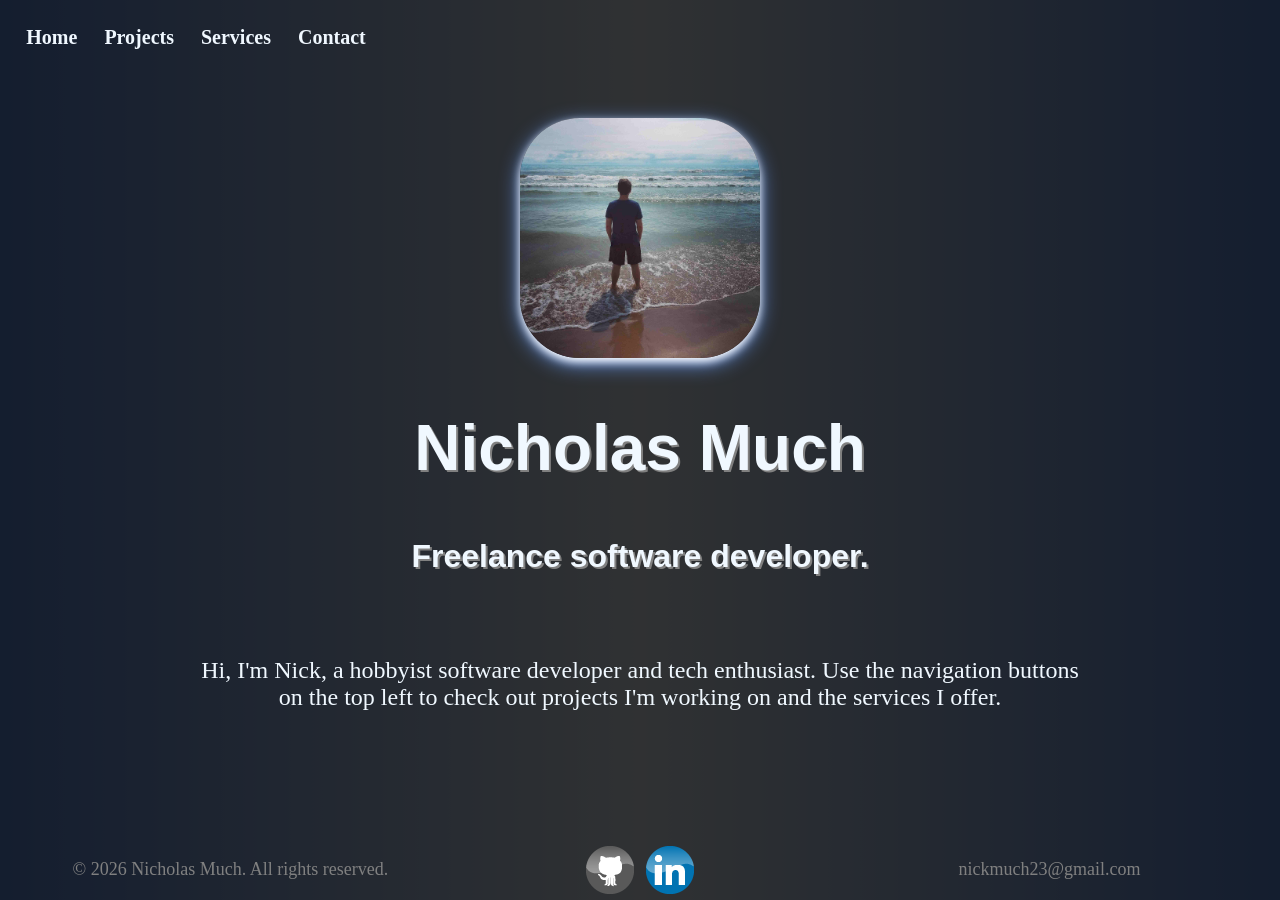
<file: index.html>
<!DOCTYPE html>
<html lang="en-us">
<head>
    <meta charset="UTF-8">
    <meta name="viewport" content="width=device-width, initial-scale=1.0">
    <link rel="stylesheet" href="/assets/css/styles.css?v=1.0.0">
    <link rel="icon" type="image/x-icon" href="assets/img/favicon.ico">
    <script src="assets/js/scripts.js"></script>
    <title>Nicholas Much</title>
</head>
<body>

    <nav class="navigation">
        <ul>
            <li><a href="/">Home</a></li>
            <li><a href="/projects/">Projects</a></li>
            <li><a href="/services/">Services</a></li>
            <li><a href="/contact/">Contact</a></li>
        </ul>
    </nav>

    <section class="center" id="home">
        <img src="assets/img/WavesCompressed.jpg" alt="logo" id="logo">
        <h1 id="title">Nicholas Much</h1>
        <p id="title-description">Freelance software developer.</p>
        <h2 id="main-description">Hi, I'm Nick, a hobbyist software developer and tech enthusiast. 
            Use the navigation buttons on the top left to check out projects I'm working on and the services 
            I offer.</h2>
    </section>

    <footer>
        <div class="footer-left">
            <p>&copy; 2026 Nicholas Much. All rights reserved.</p>
        </div>
        <div class="footer-center">
            <a href="https://github.com/FrozenTundraStudio" class="social" id="github" width="1" height="1"></a>
            <a href="https://www.linkedin.com/in/nicholas-much/" class="social" id="linkedin" width="1" height="1"></a>
        </div>
        <div class="footer-right">
            <p>nickmuch23@gmail.com</p>
        </div>
    </footer>
</body>
</html>
</file>
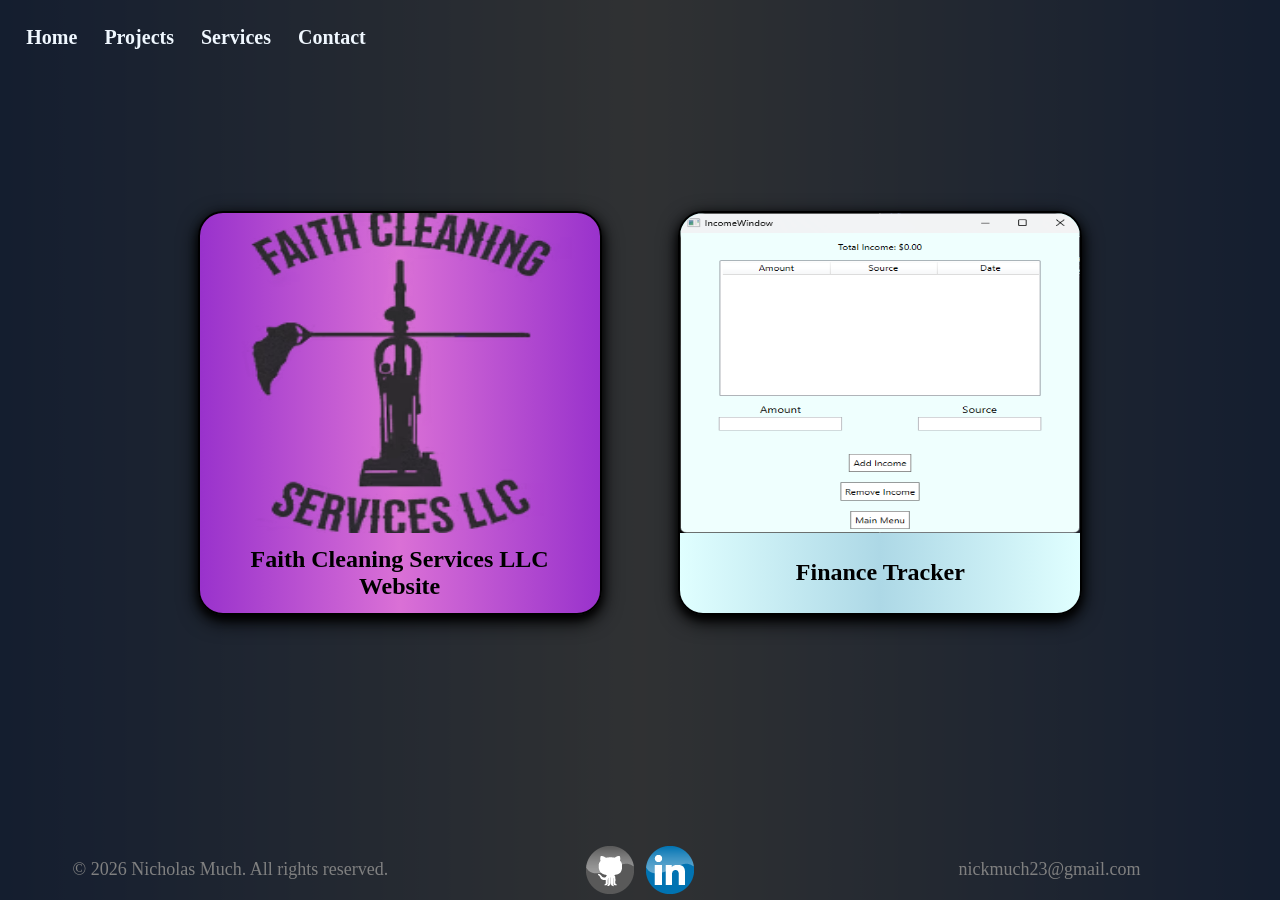
<file: projects/index.html>
<!DOCTYPE html>
<html lang="en-us">
<head>
    <meta charset="UTF-8">
    <meta name="viewport" content="width=device-width, initial-scale=1.0">
    <link rel="stylesheet" href="/assets/css/styles.css?v=1.0.0">
    <link rel="icon" type="image/x-icon" href="/assets/img/favicon.ico">
    <script src="/assets/js/scripts.js"></script>
    <title>Nicholas Much</title>
</head>
<body>

    <nav class="navigation">
        <ul>
            <li><a href="/">Home</a></li>
            <li><a href="/projects/">Projects</a></li>
            <li><a href="/services/">Services</a></li>
            <li><a href="/contact/">Contact</a></li>
        </ul>
    </nav>

    <section class="projects" id="projects">
        <div class="gallery-item" id="fcsllc">
            <img src="/assets/img/fcsllclogo.avif" alt="placeholder-alt" width="600" height="400" 
            onclick="openModal('modal1', 'Faith Cleaning Services LLC Website', 'A website made for Faith Cleaning Services LLC')">
            <div class="img-description">Faith Cleaning Services LLC Website</div>
        </div>

        <div class="gallery-item" id="finance-tracker">
            <img src="/assets/img/IncomeWindow.png" alt="placeholder-alt" width="600" height="400"
            onclick="openModal('modal2', 'Finance Tracker', 'A desktop application used for keeping track of income, bills, subscriptions, and other monthly expenses.')">
            <div class="img-description">Finance Tracker</div>
        </div>

        <div id="modal1" class="modal" onclick="closeModal('modal1')">
            <span class="close" onclick="closeModal('modal1')">&times;</span>
            <div class="modal-content">
                <img src="/assets/img/Portfolio-FCSLLC.jpg" alt="placeholder-alt" class="modal-image">
                <div class="caption"></div>
                <div class="caption-description"></div>
            </div>
        </div>

        <div id="modal2" class="modal" onclick="closeModal('modal2')">
            <span class="close" onclick="closeModal('modal2')">&times;</span>
            <div class="modal-content">
                <img src="/assets/img/IncomeWindow.png" alt="placeholder-alt" class="modal-image">
                <div class="caption">Finance Tracker</div>
                <div class="caption-description"></div>
            </div>
        </div>
    </section>

    <footer>
        <div class="footer-left">
            <p>&copy; 2026 Nicholas Much. All rights reserved.</p>
        </div>
        <div class="footer-center">
            <a href="https://github.com/FrozenTundraStudio" class="social" id="github" width="1" height="1"></a>
            <a href="https://www.linkedin.com/in/nicholas-much/" class="social" id="linkedin" width="1" height="1"></a>
        </div>
        <div class="footer-right">
            <p>nickmuch23@gmail.com</p>
        </div>
    </footer>
</body>
</html>
</file>
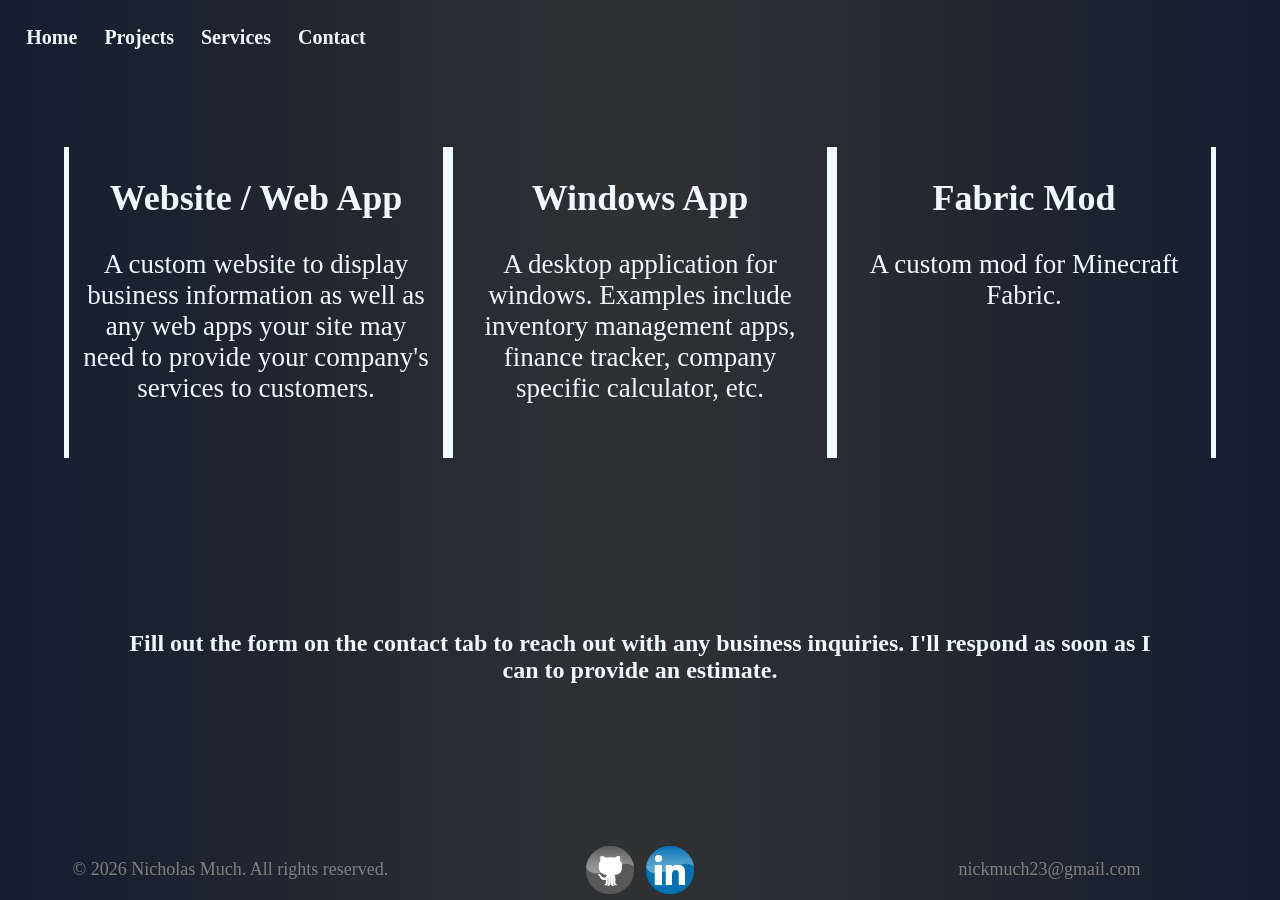
<file: services/index.html>
<!DOCTYPE html>
<html lang="en-us">
<head>
    <meta charset="UTF-8">
    <meta name="viewport" content="width=device-width, initial-scale=1.0">
    <link rel="stylesheet" href="/assets/css/styles.css?v=1.0.0">
    <link rel="icon" type="image/x-icon" href="/assets/img/favicon.ico">
    <script src="/assets/js/scripts.js"></script>
    <title>Nicholas Much</title>
</head>
<body>

    <nav class="navigation">
        <ul>
            <li><a href="/">Home</a></li>
            <li><a href="/projects/">Projects</a></li>
            <li><a href="/services/">Services</a></li>
            <li><a href="/contact/">Contact</a></li>
        </ul>
    </nav>
    
    <section class="services-container">
        <div class="service" id="website">
            <h1>Website / Web App</h1>
            <p>A custom website to display business information as well as any web apps your site may need to provide your company's services to customers.</p>
        </div>
        <div class="service" id="windows-app">
            <h1>Windows App</h1>
            <p>A desktop application for windows. Examples include inventory management apps, finance tracker, company specific calculator, etc.</p>
        </div>
        <div class="service" id="fabric-mod">
            <h1>Fabric Mod</h1>
            <p>A custom mod for Minecraft Fabric.</p>
        </div>
    </section>

    <section class="disclaimer-container">
        <div class="disclaimer">
            <h2>Fill out the form on the contact tab to reach out with any business inquiries. I'll respond as soon as I can to provide an estimate.</h2>
        </div>
    </section>

    <footer>
        <div class="footer-left">
            <p>&copy; 2026 Nicholas Much. All rights reserved.</p>
        </div>
        <div class="footer-center">
            <a href="https://github.com/FrozenTundraStudio" class="social" id="github" width="1" height="1"></a>
            <a href="https://www.linkedin.com/in/nicholas-much/" class="social" id="linkedin" width="1" height="1"></a>
        </div>
        <div class="footer-right">
            <p>nickmuch23@gmail.com</p>
        </div>
    </footer>
</body>
</html>
</file>
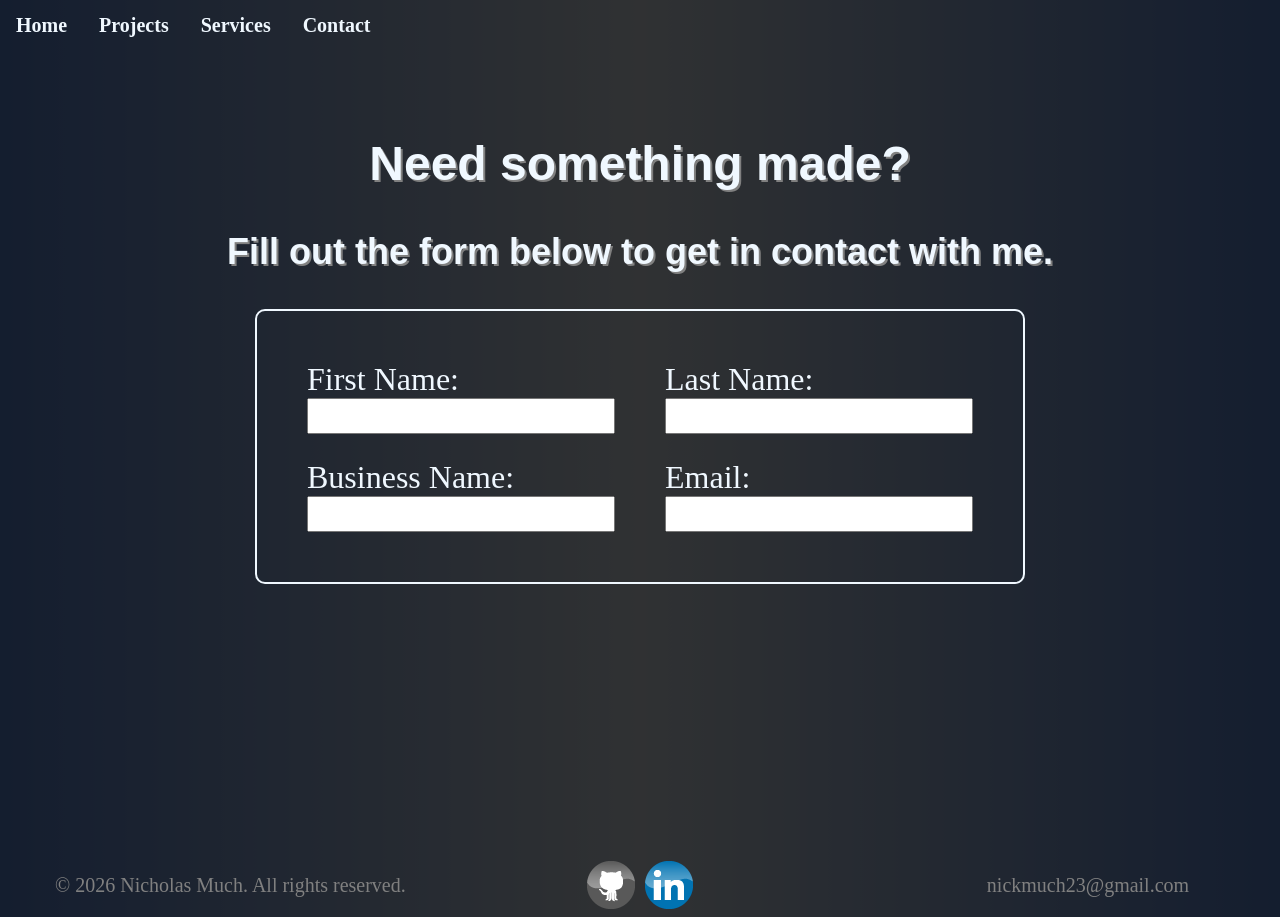
<file: contact.html>
<!DOCTYPE html>
<html lang="en-us">
<head>
    <meta charset="UTF-8">
    <meta name="viewport" content="width=device-width, initial-scale=1.0">
    <link rel="stylesheet" href="styles.css">
    <link rel="icon" type="image/x-icon" href="img/favicon.ico">
    <script src="scripts.js"></script>
    <title>Nicholas Much</title>
</head>
<body>

    <nav class="navigation">
        <ul>
            <li><a href="index.html">Home</a></li>
            <li><a href="projects.html">Projects</a></li>
            <li><a href="services.html">Services</a></li>
            <li><a href="contact.html">Contact</a></li>
        </ul>
    </nav>

    <section class="contact-top">
        <h1 id="title">Need something made?</h1>
        <p id="title-description">Fill out the form below to get in contact with me.</p>
    </section>

    <form class="contact-form">

        <div class="column">
            <div class="row">
                <label for="fname">First Name:</label><br>
                <input type="text" id="fname" name="fname">
            </div>
            <div class="row">
                <label for="business-name">Business Name:</label><br>
                <input type="text" id="business-name" name="business-name">
            </div>
        </div>

        <div class="column" >
            <div class="row">
                <label for="lname">Last Name:</label><br>
                <input type="text" id="lname" name="lname">
            </div>
            <div class="row">
                <label for="email">Email:</label><br>
                <input type="email" id="email" name="email" required>
            </div>
        </div>
        
    </form>

    <footer>
        <div class="footer-left">
            <p>&copy; 2026 Nicholas Much. All rights reserved.</p>
        </div>
        <div class="footer-center">
            <a href="#" target="_blank" class="social" id="github" width="1" height="1"></a>
            <a href="#" target="_blank" class="social" id="linkedin" width="1" height="1"></a>
        </div>
        <div class="footer-right">
            <p>nickmuch23@gmail.com</p>
        </div>
    </footer>
</body>
</html>
</file>
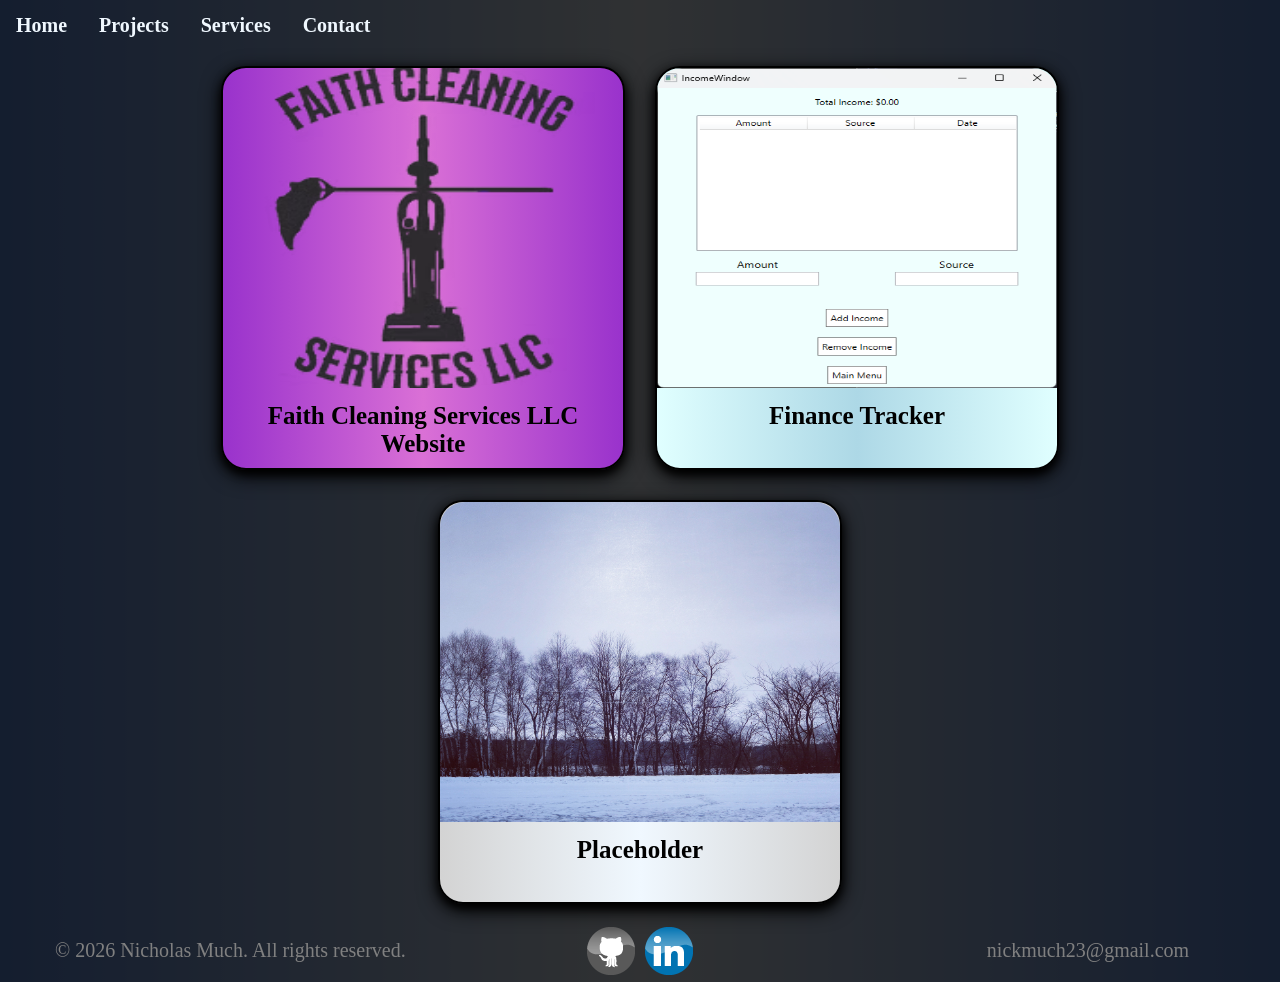
<file: projects.html>
<!DOCTYPE html>
<html lang="en-us">
<head>
    <meta charset="UTF-8">
    <meta name="viewport" content="width=device-width, initial-scale=1.0">
    <link rel="stylesheet" href="styles.css">
    <link rel="icon" type="image/x-icon" href="img/favicon.ico">
    <script src="scripts.js"></script>
    <title>Nicholas Much</title>
</head>
<body>

    <nav class="navigation">
        <ul>
            <li><a href="index.html">Home</a></li>
            <li><a href="projects.html">Projects</a></li>
            <li><a href="services.html">Services</a></li>
            <li><a href="contact.html">Contact</a></li>
        </ul>
    </nav>

    <section class="projects" id="projects">
        <div class="gallery-item" id="fcsllc">
            <img src="img/fcsllclogo.avif" alt="placeholder-alt" width="600" height="400" 
            onclick="openModal('modal1', 'Faith Cleaning Services LLC Website', 'A website made for Faith Cleaning Services LLC')">
            <div class="img-description">Faith Cleaning Services LLC Website</div>
        </div>

        <div class="gallery-item" id="finance-tracker">
            <img src="img/IncomeWindow.png" alt="placeholder-alt" width="600" height="400"
            onclick="openModal('modal2', 'Finance Tracker', 'A desktop application used for keeping track of income, bills, subscriptions, and other monthly expenses.')">
            <div class="img-description">Finance Tracker</div>
        </div>

        <div class="gallery-item" id="placeholder">
            <img src="img/OnTheLake.jpg" alt="placeholder-alt" width="600" height="400"
            onclick="openModal('modal3', 'Placeholder Title', 'Placeholder Description')">
            <div class="img-description">Placeholder</div>
        </div>

        <div id="modal1" class="modal" onclick="closeModal('modal1')">
            <span class="close" onclick="closeModal('modal1')">&times;</span>
            <div class="modal-content">
                <img src="img/Portfolio-FCSLLC.jpg" alt="placeholder-alt" class="modal-image">
                <div class="caption"></div>
                <div class="caption-description"></div>
            </div>
        </div>

        <div id="modal2" class="modal" onclick="closeModal('modal2')">
            <span class="close" onclick="closeModal('modal2')">&times;</span>
            <div class="modal-content">
                <img src="img/IncomeWindow.png" alt="placeholder-alt" class="modal-image">
                <div class="caption">Finance Tracker</div>
                <div class="caption-description"></div>
            </div>
        </div>

        <div id="modal3" class="modal" onclick="closeModal('modal3')">
            <span class="close" onclick="closeModal('modal3')">&times;</span>
            <div class="modal-content">
                <img src="img/OnTheLake.jpg" alt="placeholder-alt" class="modal-image">
                <div class="caption"></div>
                <div class="caption-description"></div>
            </div>
        </div>
    </section>

    <footer>
        <div class="footer-left">
            <p>&copy; 2026 Nicholas Much. All rights reserved.</p>
        </div>
        <div class="footer-center">
            <a href="#" target="_blank" class="social" id="github" width="1" height="1"></a>
            <a href="#" target="_blank" class="social" id="linkedin" width="1" height="1"></a>
        </div>
        <div class="footer-right">
            <p>nickmuch23@gmail.com</p>
        </div>
    </footer>
</body>
</html>
</file>
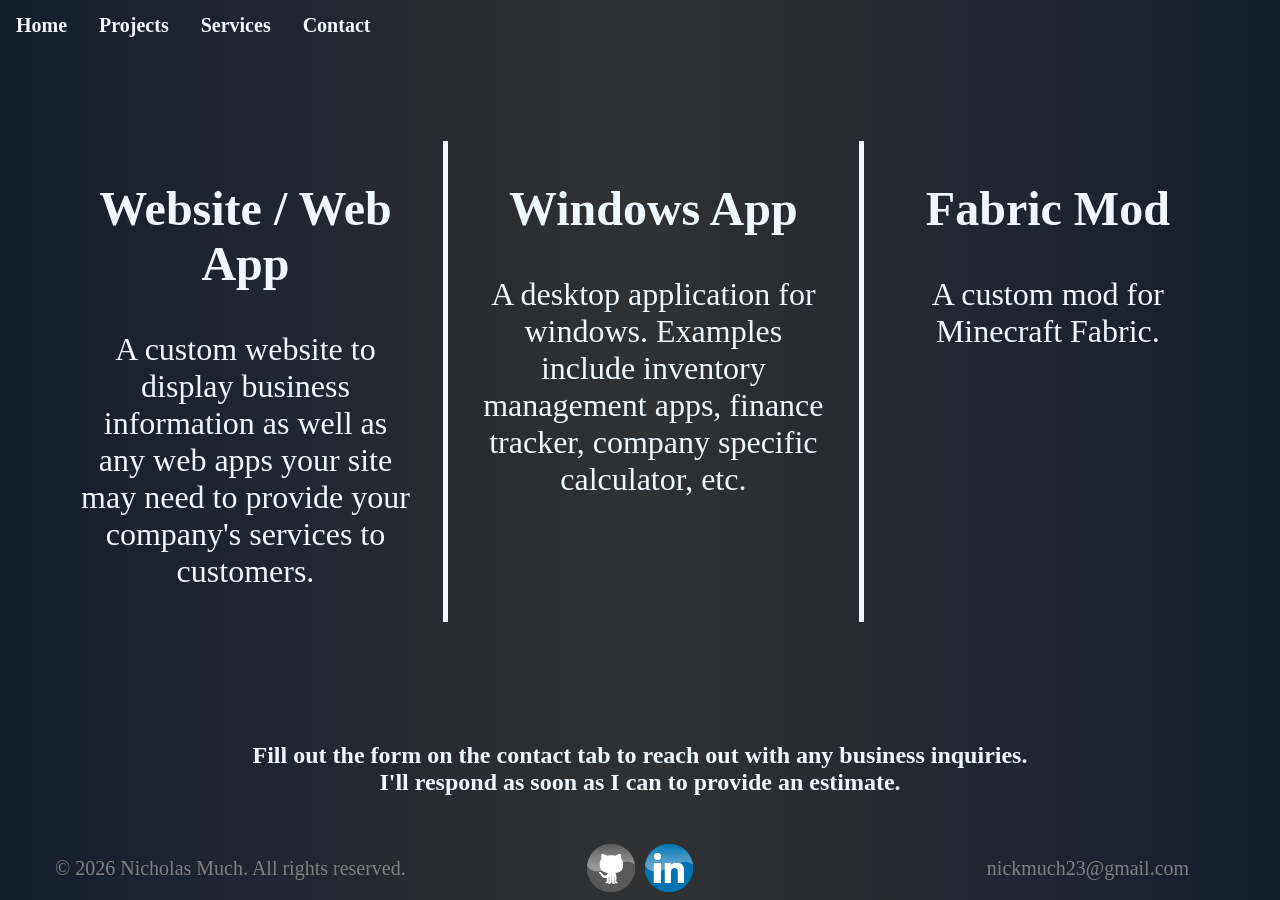
<file: services.html>
<!DOCTYPE html>
<html lang="en-us">
<head>
    <meta charset="UTF-8">
    <meta name="viewport" content="width=device-width, initial-scale=1.0">
    <link rel="stylesheet" href="styles.css">
    <link rel="icon" type="image/x-icon" href="img/favicon.ico">
    <script src="scripts.js"></script>
    <title>Nicholas Much</title>
</head>
<body>

    <nav class="navigation">
        <ul>
            <li><a href="index.html">Home</a></li>
            <li><a href="projects.html">Projects</a></li>
            <li><a href="services.html">Services</a></li>
            <li><a href="contact.html">Contact</a></li>
        </ul>
    </nav>
    
    <section class="services">
        <div class="website">
            <h1>Website / Web App</h1>
            <p>A custom website to display business information as well as any web apps your site may need to provide your company's services to customers.</p>
        </div>
        <div class="windows-app">
            <h1>Windows App</h1>
            <p>A desktop application for windows. Examples include inventory management apps, finance tracker, company specific calculator, etc.</p>
        </div>
        <div class="fabric-mod">
            <h1>Fabric Mod</h1>
            <p>A custom mod for Minecraft Fabric.</p>
        </div>
    </section>

    <section class="disclaimer-container">
        <div class="disclaimer">
            <h2>Fill out the form on the contact tab to reach out with any business inquiries.<br>I'll respond as soon as I can to provide an estimate.</h2>
        </div>
    </section>

    <footer>
        <div class="footer-left">
            <p>&copy; 2026 Nicholas Much. All rights reserved.</p>
        </div>
        <div class="footer-center">
            <a href="#" target="_blank" class="social" id="github" width="1" height="1"></a>
            <a href="#" target="_blank" class="social" id="linkedin" width="1" height="1"></a>
        </div>
        <div class="footer-right">
            <p>nickmuch23@gmail.com</p>
        </div>
    </footer>
</body>
</html>
</file>
<file: assets/css/styles.css>
html {
    background-image: linear-gradient(to right, cornflowerblue, aliceblue, cornflowerblue);
}

body {
    max-width: 100vw;
    min-height: 100vh;
    height: 100%;
    min-width: 100vw;
    width: 100%;
    margin: auto;
    display: flex;
    flex-direction: column;
    font-family: Georgia, serif;
    overflow-x: hidden;
    background-color: rgba(0, 0, 0, 0.8);
}

/* Navigation */
.navigation {
    padding-bottom: 2vh;
    padding-left: 1vw;
}

.navigation ul {
    display: flex;
    list-style-type: none;
    margin: 0;
    padding: 0;
}

ul li a {
    display: block;
    color: aliceblue;
    padding: 2vw 1.5vh 1vw 1.5vh;
    text-decoration: none;
    font-weight: bold;
    font-size: 1.25rem;
}
@media (max-width: 400px) {
    ul li a {
        padding: 2vw 1vh 2vw 1vh;
    }
}

ul li a:hover {
    color: cornflowerblue;
}

/* Title Section */
.center {
    margin: auto;
    max-width: 100vw;
    width: 100%;
    height: 100%;
}

#logo {
    display: flex;
    height: 15rem;
    max-width: 15rem;
    width: 100%;
    margin: auto;
    border-radius: 25%;
    box-shadow: 0 4px 8px 0 white, 0 6px 20px 0 cornflowerblue;
}

#title {
    font-family: Verdana, Geneva, Tahoma, sans-serif;
    text-align: center;
    color:aliceblue;
    font-size: 4rem;
    font-weight: bold;
    text-shadow: 2px 2px gray;
    padding-left: 10vw;
    padding-right: 10vw;
}

#title-description {
    font-family: Verdana, Geneva, Tahoma, sans-serif;
    text-align: center;
    font-size: 2rem;
    font-weight: bold;
    color: aliceblue;
    text-shadow: 2px 2px gray;
}

#main-description {
    margin: auto;
    display: flex;
    padding: 50px;
    width: 70vw;
    color: aliceblue;
    text-align: center;
    font-weight: 100;
}

/* Footer */
footer {
    display: grid;
    grid-template-columns: 36vw 28vw 36vw;
    margin-top: auto;
}

footer p {
    color: gray;
    font-size: 2vh;
    text-align: center;
}
@media (max-width: 768px) {
    footer p {
        font-size: 1.25vh;
        margin-right: 2vw;
    }
}

.footer-left {
    display: flex;
    margin: auto;
    width: 100%;
    justify-content: center;
    text-align: center;
}

.footer-center {
    display: flex;
    margin: auto;
    width: 100%;
    justify-content: center;
}

.social {
    margin: 0.5vw;
}

#github {
    width: 48px;
    height: 48px;
    background-image: url(/assets/img/spritesheet.png);
    background-position: -366px -158px;
    background-repeat: no-repeat;
    display: block;
    cursor: pointer;
}

#linkedin {
    width: 48px;
    height: 48px;
    background-image: url(/assets/img/spritesheet.png);
    background-position: -418px -210px;
    background-repeat: no-repeat;
    display: block;
    cursor: pointer;
}

.footer-right {
    display: flex;
    margin: auto;
    width: 100%;
    justify-content: center;
    text-align: center;
}

/* projects.html */
.projects {
    display: flex;
    flex-wrap: wrap;
    justify-content: center;
    margin: auto;
    margin-left: 1rem;
    margin-right: 1rem;
}

.gallery-item {
    display: flex;
    flex-direction: column;
    margin: 3vw;
    border: 2px solid black;
    border-radius: 25px;
    height: 25rem;
    width: 25rem;
    box-shadow: 0 4px 8px 0 black, 0 6px 20px 0 black;
    transition: transform 0.5s ease;
}
@media screen and (max-width: 768px) {
    .gallery-item {
        width: calc(100% - 20px);
    }
}
.gallery-item:hover {
    transform: scale(1.1);
}

.gallery-item img {
    width: 100%;
    height: 80%;
    cursor: pointer;
    border-top-left-radius: 25px;
    border-top-right-radius: 25px;
}

.img-description {
    padding: 1vw;
    text-align: center;
    font-weight: bold;
    margin: auto;
    font-size: 1.5rem;
    max-width: 20rem;
    width: 100%;
    height: auto;
}

#placeholder {
    background-image: linear-gradient(to right, lightgray, aliceblue, lightgray);
}

#fcsllc {
    background-image: linear-gradient(to right, darkorchid, orchid, darkorchid);
}

#finance-tracker {
    background-image: linear-gradient(to right, lightcyan, lightblue, lightcyan);
}

/* Modal */
.modal {
    display: none;
    position: fixed;
    z-index: 1000;
    left: 0;
    top: 0;
    width: 100%;
    height: 100%;
    background-color: rgba(0, 0, 0, 0.8);
    transition: opacity 0.5s ease;
}

.modal-content {
    display: flex;
    flex-direction: column;
    align-items: center;
    justify-content: center;
    width: 100vw;
    height: 100vh;
}

.modal-image {
    position: relative;
    max-width: 80vw;
    max-height: 70vh;
    height: auto;
    border-radius: 5px;
    overflow: hidden;
    animation: zoomIn 0.5s;
}

.caption {
    position: relative;
    width: 100%;
    text-align: center;
    color: #ffffff;
    font-size: 2.5rem;
    font-weight: bold;
    padding: 2rem;
}

.caption-description {
    position: relative;
    width: 100%;
    text-align: center;
    color: #ffffff;
    font-size: 2rem;
    font-weight: 100;
    max-width: 80vw;
    padding-bottom: 1rem;
}

@keyframes zoomIn {
    from {transform: scale(0.6);}
    to {transform: scale(1);}
}

.modal.show {
    display: flex;
    opacity: 1;
}

.close {
    position: absolute;
    top: 10px;
    right: 15px;
    color: #ffffff;
    font-size: 35px;
    font-weight: bold;
    cursor: pointer;
    transition: transform 0.3s;
}

/* services.html */
.services-container {
    display: flex;
    flex-direction: row;
    max-width: 90vw;
    margin: auto;
    padding-bottom: 2vh;
    padding-left: 1vw;
    padding-right: 1vw;
}
@media (max-width: 768px) {
    .services-container {
        flex-direction: column;
        padding-right: 6vw;
    }
    .service {
        width: 80vw;
    }
}
.service {
    color: aliceblue;
    text-align: center;
    border-left: thick solid aliceblue;
    border-right: thick solid aliceblue;
    width: 100%;
    padding-bottom: 3vh;
}

.service h1 {
    font-size: 4vh;
    padding-left: 1vw;
    padding-right: 1vw;
}

.service p {
    font-size: 3vh;
    padding-left: 1vw;
    padding-right: 1vw;
}

.disclaimer-container {
    display: flex;
    margin: auto;
    color: aliceblue;
    text-align: center;
    max-width: 80vw;
    padding-left: 1vw;
    padding-right: 1vw;
}

/* contact.html */
.contact-top {
    margin: auto;
    margin-top: 5vh;
    max-width: 90vw;
}

#contact-title {
    font-family: Verdana, Geneva, Tahoma, sans-serif;
    text-align: center;
    color:aliceblue;
    font-size: 6vh;
    font-weight: bold;
    text-shadow: 2px 2px gray;
}

#contact-title-description {
    font-family: Verdana, Geneva, Tahoma, sans-serif;
    text-align: center;
    font-size: 4vh;
    font-weight: 200;
    color: aliceblue;
    text-shadow: 1px 1px gray;
}

.contact-form {
    display: grid;
    grid-template-columns: auto auto;
    color: aliceblue;
    border: 2px solid aliceblue;
    border-radius: 10px;
    margin: auto;
    padding: 10px;
}
@media (max-width: 768px) {
    .contact-form {
        grid-template-columns: auto;
        margin-bottom: 3vh;
    }
    .contact-top {
        margin-top: 0.25vh;
    }
}

.contact-form div {
    padding: 1rem;
}

.contact-form label {
    font-size: 1.5rem;
    width: 100vw;
    height: 20vh;
}

.contact-form input {
    width: 100%;
    height: 3vh;
    font-size: 2vh;
}

.message {
    column-span:all;
}

.bottom {
    display: flex;
    max-width: 100vw;
    width: 100%;
    margin: auto;
    margin-bottom: 2vh;
}

#send {
    margin: auto;
    max-width: 10rem;
    width: 100%;
    height: 5vh;
    font-size: 2vh;
}
</file>
<file: styles.css>
html {
    background-image: linear-gradient(to right, cornflowerblue, aliceblue, cornflowerblue);
}

body {
    min-width: 100vw;
    min-height: 100vh;
    margin: auto;
    display: flex;
    flex-direction: column;
    font-family: Georgia, serif;
    overflow-x: hidden;
    background-color: rgba(0, 0, 0, 0.8);
}

/* Navigation */
.navigation ul {
    display: flex;
    list-style-type: none;
    margin: 0;
    padding: 0;
}

ul li a {
    display: block;
    color: aliceblue;
    padding: 14px 16px;
    text-decoration: none;
    font-weight: bold;
    font-size: 20px;
    justify-content: center;
}

ul li a:hover {
    color: cornflowerblue;
}

/* Title Section */
.center {
    margin: auto;
}

#logo {
    height: 15rem;
    width: 15rem;
    display: block;
    margin-left: auto;
    margin-right: auto;
    border-radius: 25%;
    box-shadow: 0 4px 8px 0 white, 0 6px 20px 0 cornflowerblue;
}

#title {
    font-family: Verdana, Geneva, Tahoma, sans-serif;
    text-align: center;
    color:aliceblue;
    font-size: 48px;
    font-weight: bold;
    text-shadow: 2px 2px gray;
}

#title-description {
    font-family: Verdana, Geneva, Tahoma, sans-serif;
    margin-right: 10rem;
    margin-left: 10rem;
    text-align: center;
    font-size: 36px;
    font-weight: bold;
    color: aliceblue;
    text-shadow: 2px 2px gray;
}

#main-description {
    margin: auto;
    display: flex;
    padding: 50px;
    width: 750px;
    color: aliceblue;
    text-align: center;
    font-weight: 100;
}

/* Footer */
footer {
    display: grid;
    grid-template-columns: 33vw 34vw 33vw;
    margin-top: auto;
}

footer p {
    color: gray;
    font-size: 20px;
    text-align: center;
    word-wrap: break-word;
}

.footer-left {
    display: flex;
    align-items: center;
    justify-content: center;
    width: 36vw;
    margin: auto;
}

.footer-center {
    display: flex;
    align-items: center;
    justify-content: center;
    width: 28vw;
    margin: auto;
}

.social {
    margin: 5px;
}

#github {
    width: 48px;
    height: 48px;
    background-image: url(img/spritesheet.png);
    background-position: -366px -158px;
    background-repeat: no-repeat;
    display: block;
    cursor: pointer;
    
}

#linkedin {
    width: 48px;
    height: 48px;
    background-image: url(img/spritesheet.png);
    background-position: -418px -210px;
    background-repeat: no-repeat;
    display: block;
    cursor: pointer;
}

.footer-right {
    display: flex;
    align-items: center;
    justify-content: center;
    width: 36vw;
    margin: auto;
}

/* projects.html */
.projects {
    display: flex;
    flex-wrap: wrap;
    justify-content: center;
    margin: auto;
}

.gallery-item {
    margin: 15px;
    border: 2px solid black;
    border-radius: 25px;
    height: 400px;
    width: 400px;
    box-shadow: 0 4px 8px 0 black, 0 6px 20px 0 black;
    transition: transform 0.5s ease;
}

.gallery-item:hover {
    transform: scale(1.1);
}

.gallery-item img {
    width: 100%;
    height: 80%;
    cursor: pointer;
    border-top-left-radius: 25px;
    border-top-right-radius: 25px;
}

.img-description {
    padding: 10px;
    text-align: center;
    font-weight: bold;
    margin: auto;
    font-size: 25px;
    max-width: 20rem;
    min-height: 5rem;
}

#placeholder {
    background-image: linear-gradient(to right, lightgray, aliceblue, lightgray);
}

#fcsllc {
    background-image: linear-gradient(to right, darkorchid, orchid, darkorchid);
}

#finance-tracker {
    background-image: linear-gradient(to right, lightcyan, lightblue, lightcyan);
}

/* Modal */
.modal {
    display: none;
    position: fixed;
    z-index: 1000;
    left: 0;
    top: 0;
    width: 100%;
    height: 100%;
    background-color: rgba(0, 0, 0, 0.8);
    transition: opacity 0.5s ease;
}

.modal-content {
    display: flex;
    flex-direction: column;
    align-items: center;
    justify-content: center;
    width: 100vw;
    height: 100vh;
}

.modal-image {
    position: relative;
    max-width: 60%;
    max-height: 60%;
    height: auto;
    border-radius: 5px;
    overflow: hidden;
    animation: zoomIn 0.5s;
}

.caption {
    position: relative;
    width: 100%;
    text-align: center;
    color: #ffffff;
    font-size: 36px;
    font-weight: bold;
    padding: 5vh;
}

.caption-description {
    position: relative;
    width: 100%;
    text-align: center;
    color: #ffffff;
    font-size: 24px;
    font-weight: bold;
    max-width: 50vw;
}

@keyframes zoomIn {
    from {transform: scale(0.6);}
    to {transform: scale(1);}
}

.modal.show {
    display: flex;
    opacity: 1;
}

.close {
    position: absolute;
    top: 10px;
    right: 15px;
    color: #ffffff;
    font-size: 35px;
    font-weight: bold;
    cursor: pointer;
    transition: transform 0.3s;
}

@media screen and (max-width: 768px) {
    .gallery-item {
        width: calc(50% - 20px);
    }
}

@media screen and (max-width: 480px) {
    .gallery-item {
        width: calc(100% - 20px);
    }
}

/* services.html */
.services {
    display: grid;
    grid-template-columns: auto auto auto;
    column-gap: 2rem;
    margin: auto;
    color: aliceblue;
    padding: 5rem;
    text-align: center;
}

.services h1 {
    font-size: 48px;
}

.services p {
    font-size: 32px;
}

.windows-app {
    border-left: thick solid aliceblue;
    border-right: thick solid aliceblue;
    padding-left: 2vw;
    padding-right: 2vw;
}

.disclaimer-container {
    display: flex;
    margin: auto;
    color: aliceblue;
    text-align: center;
}

/* contact.html */
.contact-top {
    margin-top: 5vh;
}

.contact-form {
    margin: auto;
    margin-bottom: 30vh;
    display: grid;
    grid-template-columns: auto auto;
    color: aliceblue;
    border: 2px solid aliceblue;
    border-radius: 10px;
    padding: 25px;
}

.contact-form label {
    font-size: 32px;
}

.contact-form input {
    height: 30px;
    width: 300px;
    font-size: 28px;
}

.column {
    justify-content: center;
    align-items: center;
}

.row {
    justify-content: center;
    align-items: center;
    margin: 25px;
}
</file>
